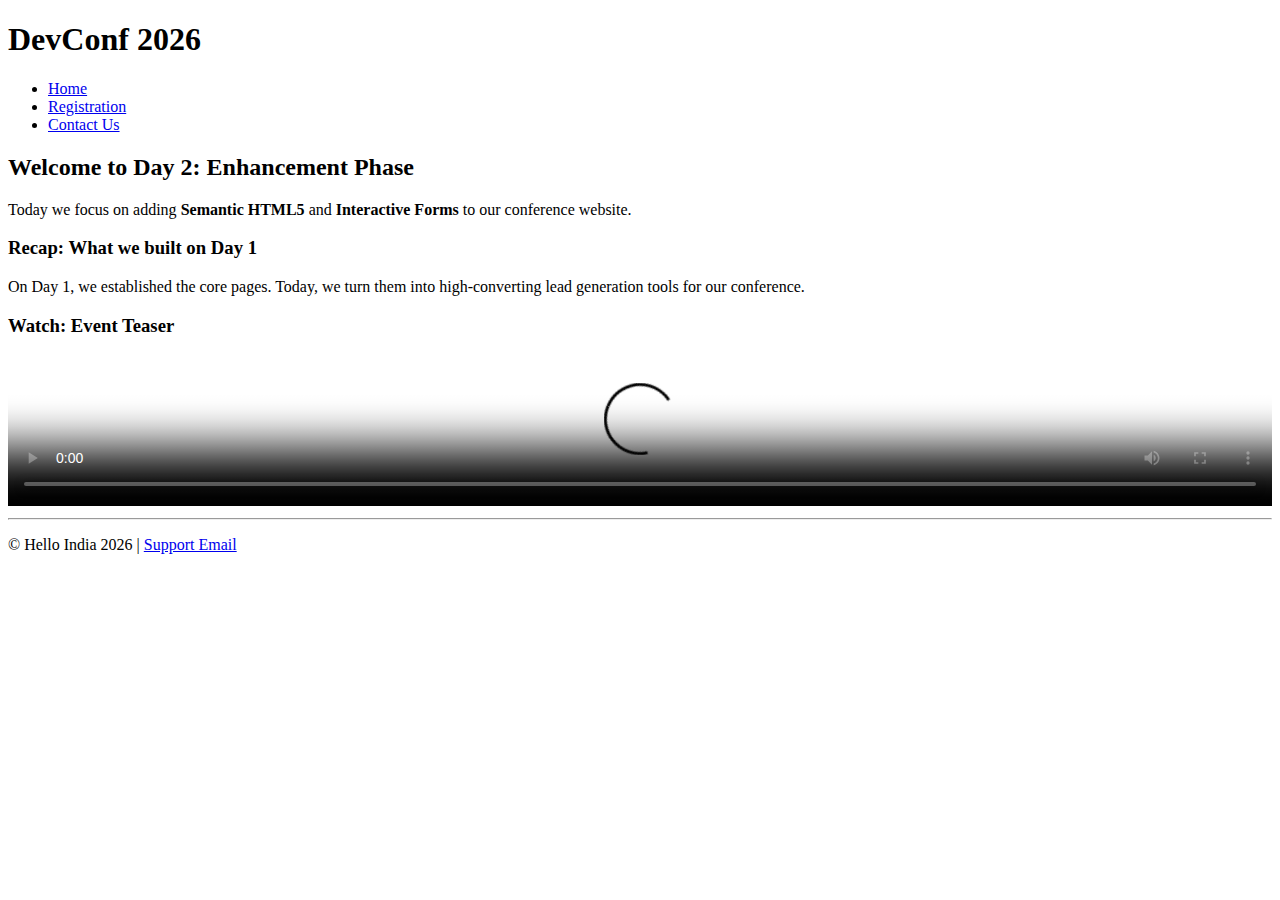
<file: Day-02/index.html>
<!DOCTYPE html>
<html lang="en">
<head>
  <meta charset="UTF-8">
  <title>DevConf 2026 - Master Project</title>
</head>
<body>
  <!-- SEMANTIC HEADER -->
  <header>
    <h1>DevConf 2026</h1>
    <nav>
      <ul>
        <li><a href="index.html">Home</a></li>
        <li><a href="register.html">Registration</a></li>
        <li><a href="contact.html">Contact Us</a></li>
      </ul>
    </nav>
  </header>

  <main>
    <section>
      <h2>Welcome to Day 2: Enhancement Phase</h2>
      <p>Today we focus on adding <strong>Semantic HTML5</strong> and <strong>Interactive Forms</strong> to our conference website.</p>
      
      <article>
        <h3>Recap: What we built on Day 1</h3>
        <p>On Day 1, we established the core pages. Today, we turn them into high-converting lead generation tools for our conference.</p>
      </article>

      <div class="video-preview">
        <h3>Watch: Event Teaser</h3>
        <!-- Multimedia Section -->
        <video width="100%" controls poster="https://images.unsplash.com/photo-1475721027785-f74eccf877e2?w=800">
          <source src="https://www.w3schools.com/html/mov_bbb.mp4" type="video/mp4">
          Your browser does not support the video tag.
        </video>
      </div>
    </section>
  </main>

  <footer>
    <hr>
    <p>&copy; Hello India 2026 | <a href="mailto:help@devconf.in">Support Email</a></p>
  </footer>
</body>
</html>
</file>
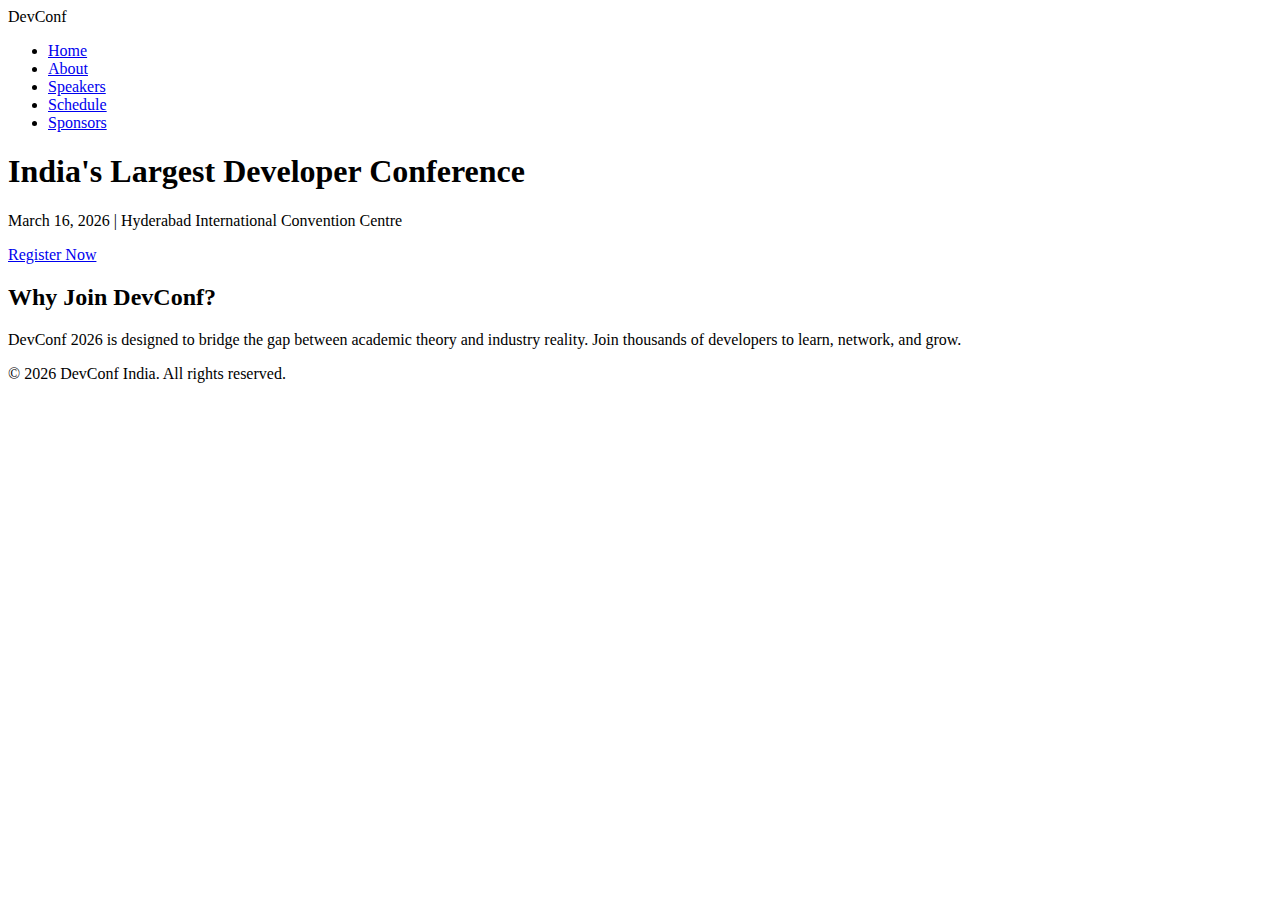
<file: Day-03/index.html>
<!DOCTYPE html>
<html lang="en">
<head>
  <meta charset="UTF-8">
  <title>DevConf 2026 - Home</title>
</head>
<body>
  <nav class="navbar">
    <div class="logo">Dev<span>Conf</span></div>
    <ul class="nav-links">
      <li><a href="index.html" class="active">Home</a></li>
      <li><a href="about.html">About</a></li>
      <li><a href="speakers.html">Speakers</a></li>
      <li><a href="schedule.html">Schedule</a></li>
      <li><a href="sponsors.html">Sponsors</a></li>
    </ul>
  </nav>

  <header class="hero-section">
    <h1>India's Largest Developer Conference</h1>
    <p class="hero-subtitle">March 16, 2026 | Hyderabad International Convention Centre</p>
    <a href="register.html" class="primary-btn">Register Now</a>
  </header>

  <section class="main-content">
    <div class="info-card">
      <h2>Why Join DevConf?</h2>
      <p>DevConf 2026 is designed to bridge the gap between academic theory and industry reality. Join thousands of developers to learn, network, and grow.</p>
    </div>
  </section>

  <footer class="site-footer">
    <p>&copy; 2026 DevConf India. All rights reserved.</p>
  </footer>
</body>
</html>
</file>
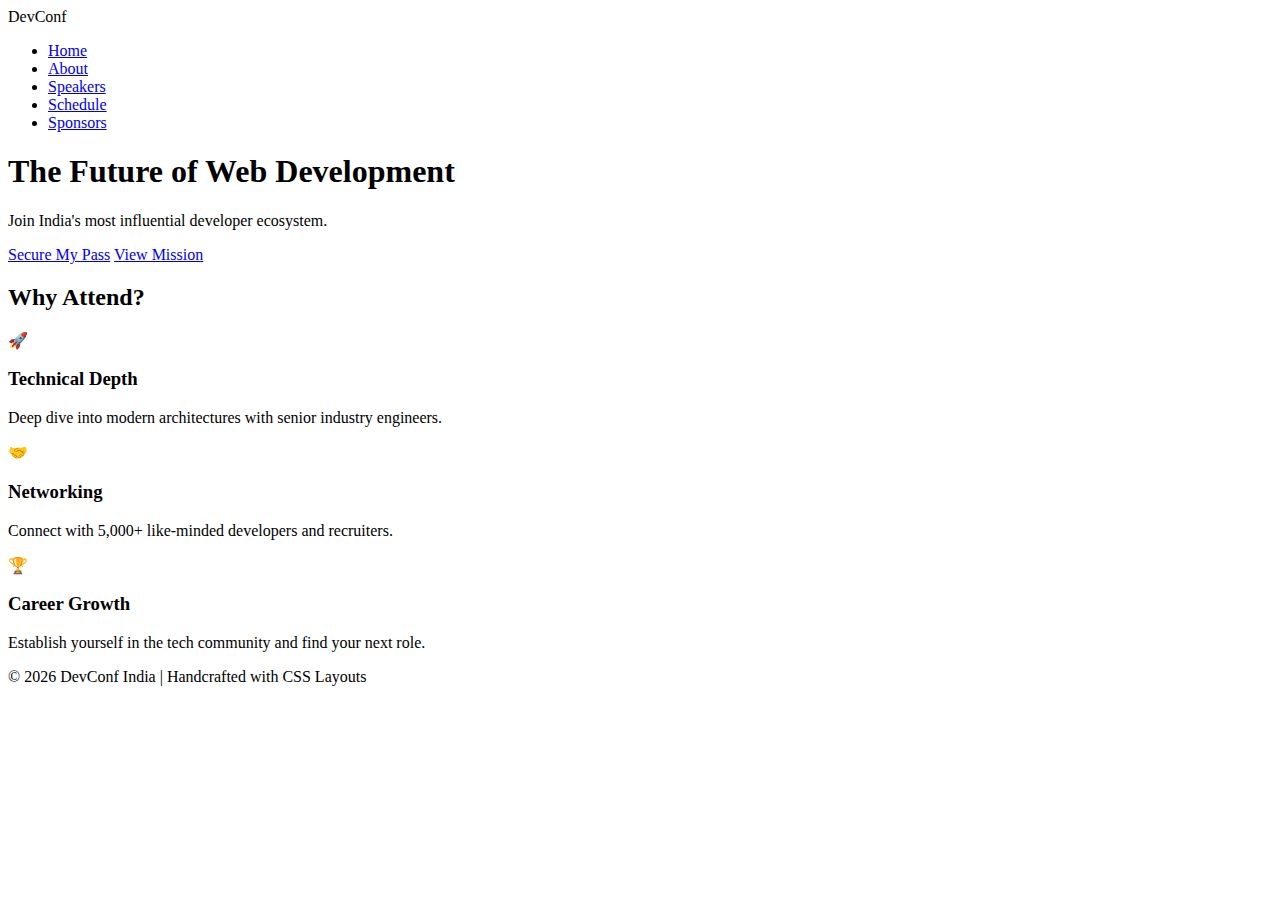
<file: Day-04/index.html>
<!DOCTYPE html>
<html lang="en">
<head>
  <meta charset="UTF-8">
  <title>DevConf 2026 - Home</title>
</head>
<body>
  <nav class="sticky-nav">
    <div class="nav-container">
      <div class="logo">Dev<span>Conf</span></div>
      <ul class="flex-menu">
        <li><a href="index.html" class="active">Home</a></li>
        <li><a href="about.html">About</a></li>
        <li><a href="speakers.html">Speakers</a></li>
        <li><a href="schedule.html">Schedule</a></li>
        <li><a href="sponsors.html">Sponsors</a></li>
      </ul>
    </div>
  </nav>

  <header class="gradient-hero">
    <div class="hero-content">
      <h1>The Future of Web Development</h1>
      <p>Join India's most influential developer ecosystem.</p>
      <div class="hero-btns">
        <a href="register.html" class="btn primary">Secure My Pass</a>
        <a href="about.html" class="btn secondary">View Mission</a>
      </div>
    </div>
  </header>

  <section class="highlights-section">
    <h2 class="section-title">Why Attend?</h2>
    <div class="grid-layout">
      <div class="info-card">
        <div class="icon">🚀</div>
        <h3>Technical Depth</h3>
        <p>Deep dive into modern architectures with senior industry engineers.</p>
      </div>
      <div class="info-card">
        <div class="icon">🤝</div>
        <h3>Networking</h3>
        <p>Connect with 5,000+ like-minded developers and recruiters.</p>
      </div>
      <div class="info-card">
        <div class="icon">🏆</div>
        <h3>Career Growth</h3>
        <p>Establish yourself in the tech community and find your next role.</p>
      </div>
    </div>
  </section>

  <footer class="footer">
    <p>&copy; 2026 DevConf India | Handcrafted with CSS Layouts</p>
  </footer>
</body>
</html>
</file>
